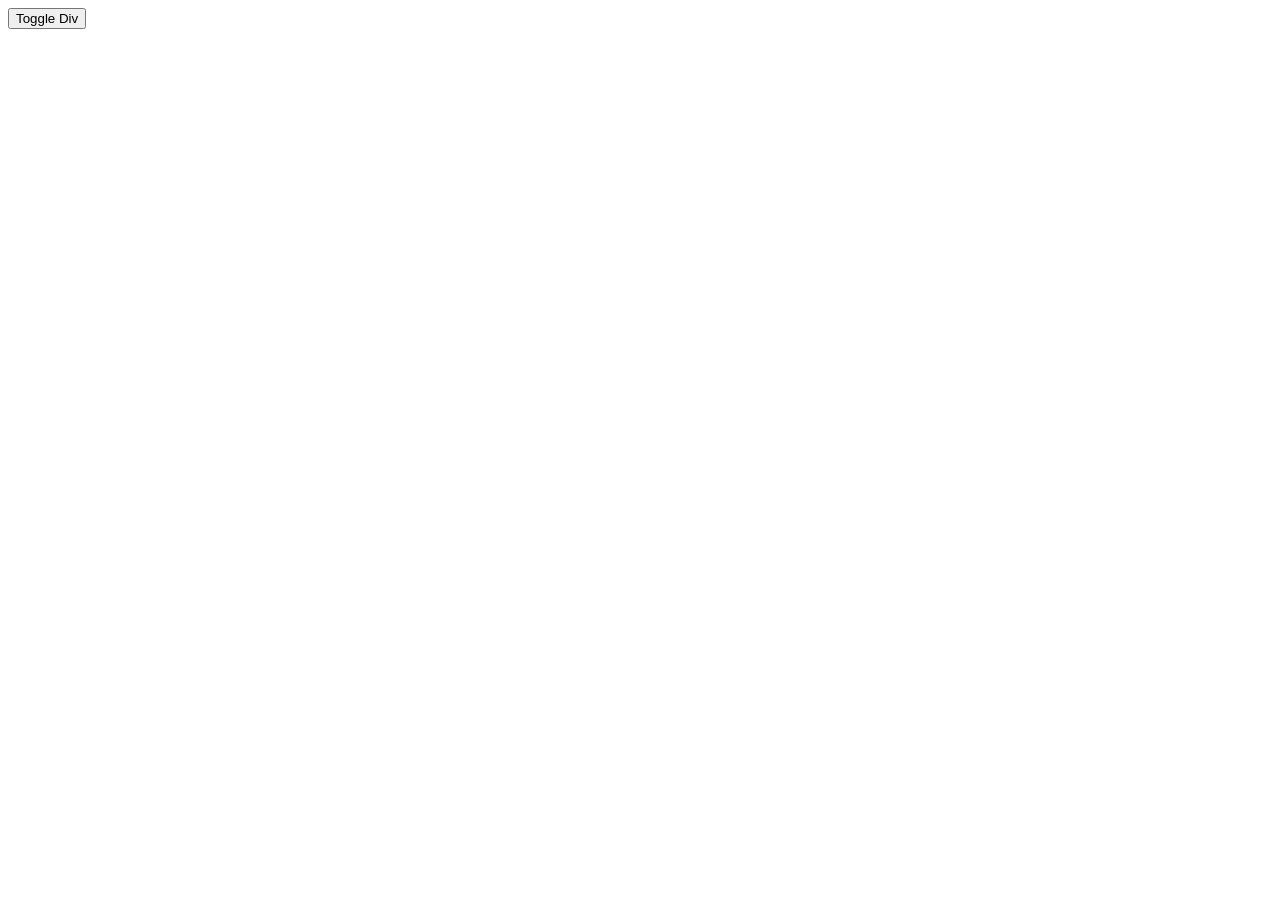
<file: source/html/exemple_3.html>
<!DOCTYPE html>
<html lang="en">
<head>
    <meta charset="UTF-8">
    <title>Open Div with Effect</title>
    <style>
        .hidden {
            max-height: 0;
            opacity: 0;
            overflow: hidden;
            transition: max-height 0.5s ease-out, opacity 0.5s ease-out;
        }

        .visible {
            max-height: 500px; /* Or any desired height */
            opacity: 1;
            transition: max-height 0.5s ease-in, opacity 0.5s ease-in;
        }

        #myDiv {
            background-color: #f0f0f0;
            padding: 20px;
            margin: 10px 0;
            border: 1px solid #ddd;
        }
    </style>
</head>
<body>
    <button id="toggleButton">Toggle Div</button>
    <div id="myDiv" class="hidden">
        <p>This is a content inside the div.</p>
    </div>

    <script>
        document.getElementById('toggleButton').addEventListener('click', function() {
            var myDiv = document.getElementById('myDiv');
            if (myDiv.classList.contains('hidden')) {
                myDiv.classList.remove('hidden');
                myDiv.classList.add('visible');
            } else {
                myDiv.classList.remove('visible');
                myDiv.classList.add('hidden');
            }
        });
    </script>
</body>
</html>
</file>
